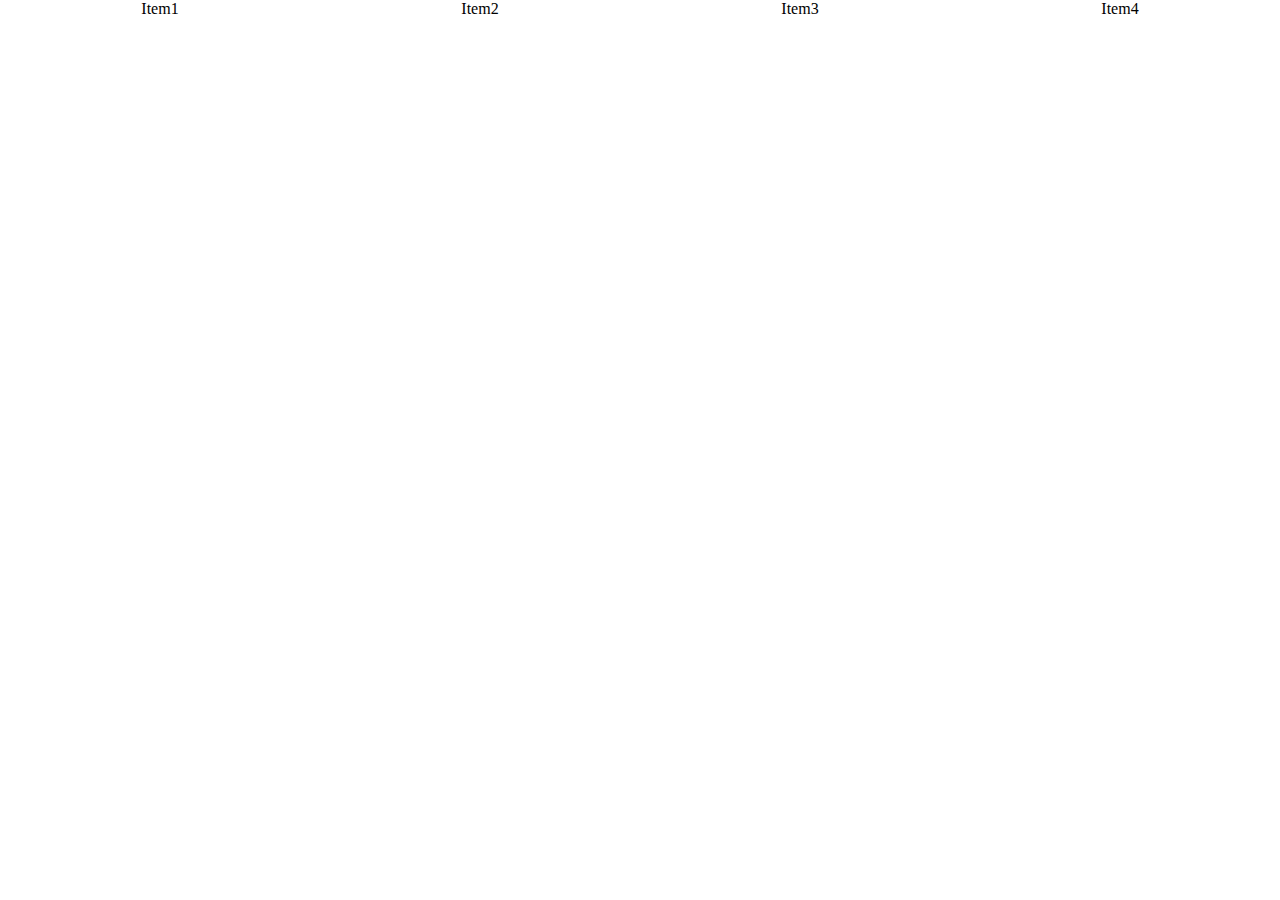
<file: cv/css_test.html>
<!DOCTYPE html>
<html>
<head>
    <meta charset="UTF-8" />
    <link rel="stylesheet" href="css/css_test.css">
    <title>CSS demo file</title>
</head>
<body>
    <div class="container">
        <div class="item">Item1</div>
        <div class="item">Item2</div>
        <div class="item">Item3</div>
        <div class="item">Item4</div>
    </div>
</body>
</html>
</file>
<file: cv/css/css_test.css>
body {
    background-color: #ffffff;
    margin: 0;
}

.card img {
    width: 100%;
}

.card {
    box-shadow: 0 4px 8px 0 rgba(0,0,0,0.2);
    transition: 0.3s;
    width: 40%;
}

.card:hover {
    box-shadow: 0 8px 16px 0 rgba(0,0,0,0.2);
}

.container {
    display: flex; 
    flex-direction: row;
    justify-content: center;
    justify-content: space-around;
}
</file>
